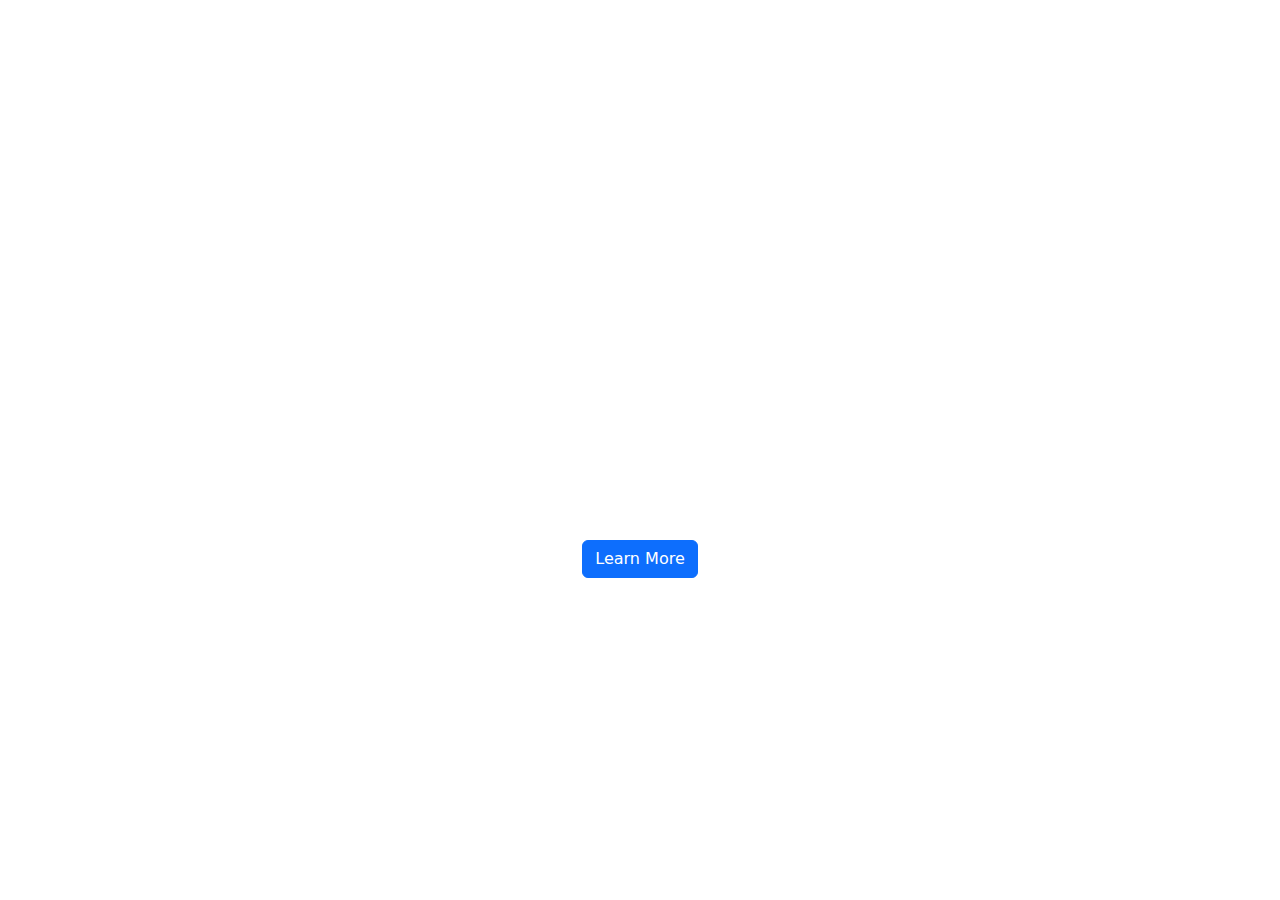
<file: index.html>
<!DOCTYPE html>
<html lang="en">
	<head>
		<meta charset="UTF-8" />
		<meta
			name="viewport"
			content="width=device-width, initial-scale=1.0, shrink-to-fit=no"
		/>
		<link
			href="https://cdn.jsdelivr.net/npm/bootstrap@5.3.3/dist/css/bootstrap.min.css"
			rel="stylesheet"
			integrity="sha384-QWTKZyjpPEjISv5WaRU9OFeRpok6YctnYmDr5pNlyT2bRjXh0JMhjY6hW+ALEwIH"
			crossorigin="anonymous"
		/>
		<link rel="stylesheet" href="style.css" />
		<link rel="preconnect" href="https://fonts.googleapis.com" />
		<link rel="preconnect" href="https://fonts.gstatic.com" crossorigin />
		<link
			href="https://fonts.googleapis.com/css2?family=Poetsen+One&display=swap"
			rel="stylesheet"
		/>
		<title>Startup</title>
	</head>
	<body>
		<div class="top-part">
			<h1 class="heading poetsen-one-regular">The Startup Of The Year</h1>
		</div>
		<div class="bottom-part">
			<a href="info.html"
				><button type="button" class="btn btn-primary">Learn More</button></a
			>
		</div>
		<script
			src="https://cdn.jsdelivr.net/npm/bootstrap@5.3.3/dist/js/bootstrap.bundle.min.js"
			integrity="sha384-YvpcrYf0tY3lHB60NNkmXc5s9fDVZLESaAA55NDzOxhy9GkcIdslK1eN7N6jIeHz"
			crossorigin="anonymous"
		></script>
	</body>
</html>
</file>
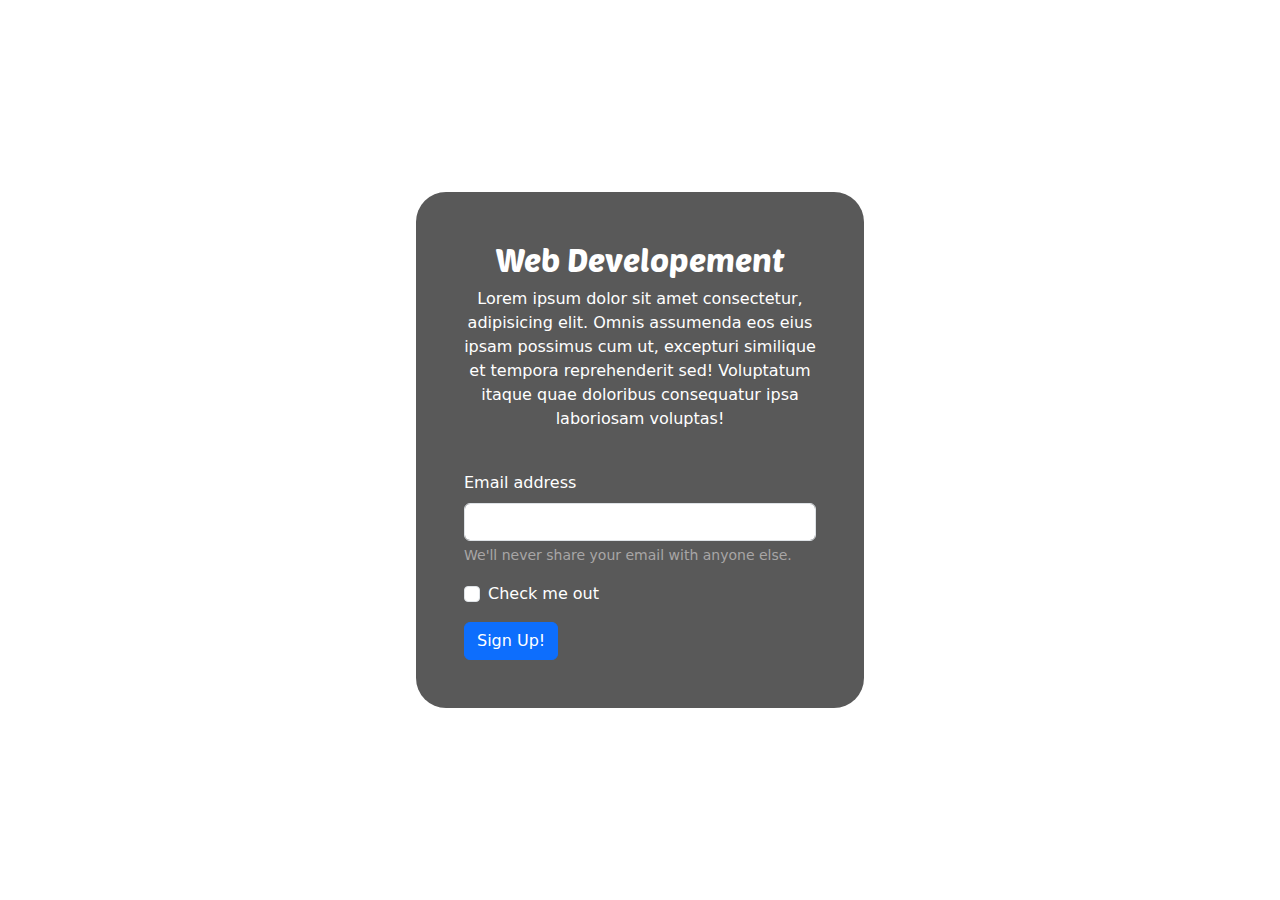
<file: info.html>
<!DOCTYPE html>
<html lang="en">
	<head>
		<meta charset="UTF-8" />
		<meta name="viewport" content="width=device-width, initial-scale=1.0" />
		<link
			href="https://cdn.jsdelivr.net/npm/bootstrap@5.3.3/dist/css/bootstrap.min.css"
			rel="stylesheet"
			integrity="sha384-QWTKZyjpPEjISv5WaRU9OFeRpok6YctnYmDr5pNlyT2bRjXh0JMhjY6hW+ALEwIH"
			crossorigin="anonymous"
		/>
		<link rel="stylesheet" href="style.css" />
		<link rel="preconnect" href="https://fonts.googleapis.com" />
		<link rel="preconnect" href="https://fonts.gstatic.com" crossorigin />
		<link
			href="https://fonts.googleapis.com/css2?family=Poetsen+One&display=swap"
			rel="stylesheet"
		/>
		<title>Sign Up</title>
	</head>
	<body>
		<div class="form-container">
			<form>
				<div class="upper-text">
					<h2 class="poetsen-one-regular">Web Developement</h2>
					<p>
						Lorem ipsum dolor sit amet consectetur, adipisicing elit. Omnis
						assumenda eos eius ipsam possimus cum ut, excepturi similique et
						tempora reprehenderit sed! Voluptatum itaque quae doloribus
						consequatur ipsa laboriosam voluptas!
					</p>
					<br />
				</div>
				<div class="mb-3">
					<label for="exampleInputEmail1" class="form-label"
						>Email address</label
					>
					<input
						type="email"
						class="form-control"
						id="exampleInputEmail1"
						aria-describedby="emailHelp"
					/>
					<div id="emailHelp" class="form-text">
						We'll never share your email with anyone else.
					</div>
				</div>
				<div class="mb-3 form-check">
					<input
						type="checkbox"
						class="form-check-input"
						id="exampleCheck1"
						required
					/>
					<label class="form-check-label" for="exampleCheck1"
						>Check me out</label
					>
				</div>
				<button type="submit" class="btn btn-primary">Sign Up!</button>
			</form>
		</div>
		<script
			src="https://cdn.jsdelivr.net/npm/bootstrap@5.3.3/dist/js/bootstrap.bundle.min.js"
			integrity="sha384-YvpcrYf0tY3lHB60NNkmXc5s9fDVZLESaAA55NDzOxhy9GkcIdslK1eN7N6jIeHz"
			crossorigin="anonymous"
		></script>
	</body>
</html>
</file>
<file: style.css>
body,
html {
	width: 100%;
	height: 100%;
	background: url('https://wallpapercrafter.com/sizes/2560x1440/9823-leaves-green-dark-plant-4k.jpg')
		no-repeat center center fixed;
	-webkit-background-size: cover;
	-moz-background-size: cover;
	-o-background-size: cover;
	background-size: cover;
}

.poetsen-one-regular {
	font-family: 'Poetsen One', sans-serif;
	font-weight: 400;
	font-style: normal;
}

h1 {
	color: white;
}

.top-part {
	display: flex;
	height: 60%;
	justify-content: center;
	align-items: center;
}

.bottom-part {
	display: flex;
	justify-content: center;
}

.form-container {
	display: flex;
	height: 100%;
	color: white;
	justify-content: center;
	align-items: center;
}

.form-text {
	color: rgb(168, 166, 166);
}

.upper-text {
	text-align: center;
}

form {
	padding: 3rem;
	width: 28rem;
	background-color: rgba(59, 59, 59, 0.849);
	border-radius: 30px;
}
</file>
